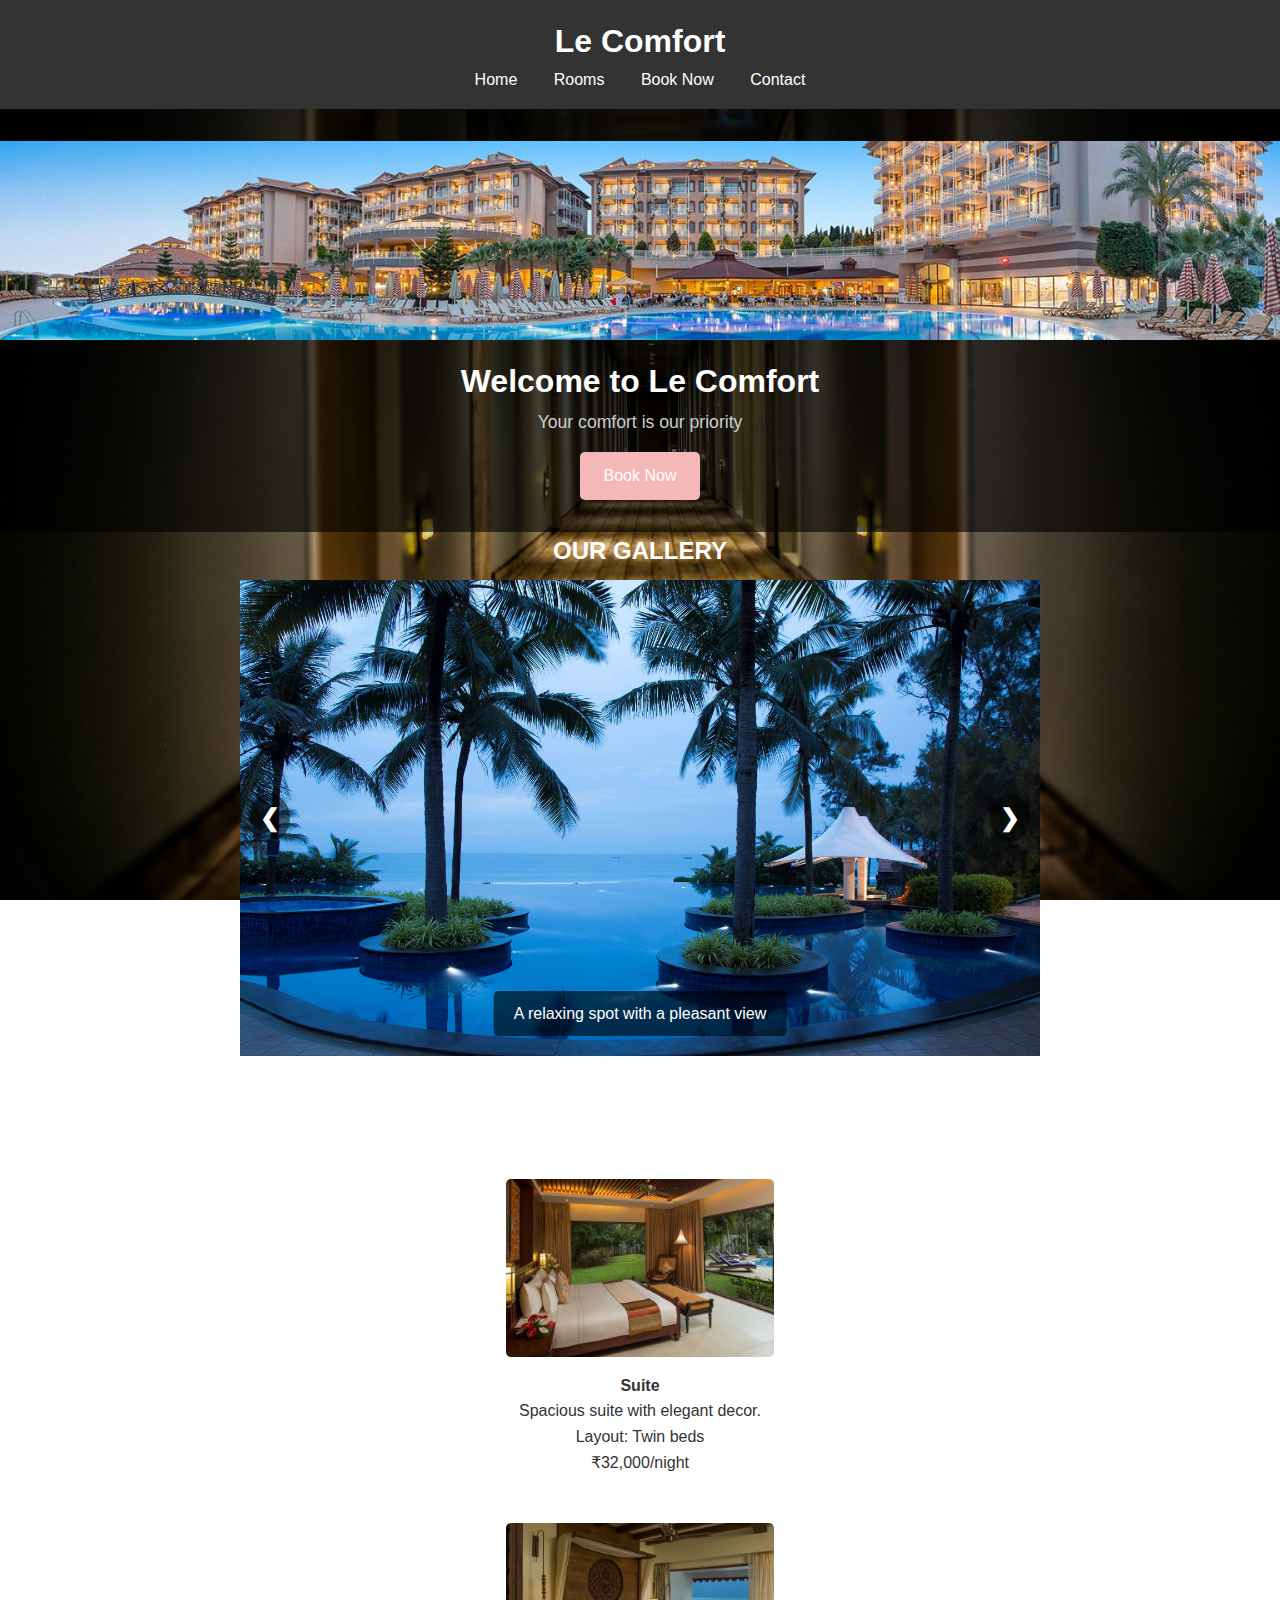
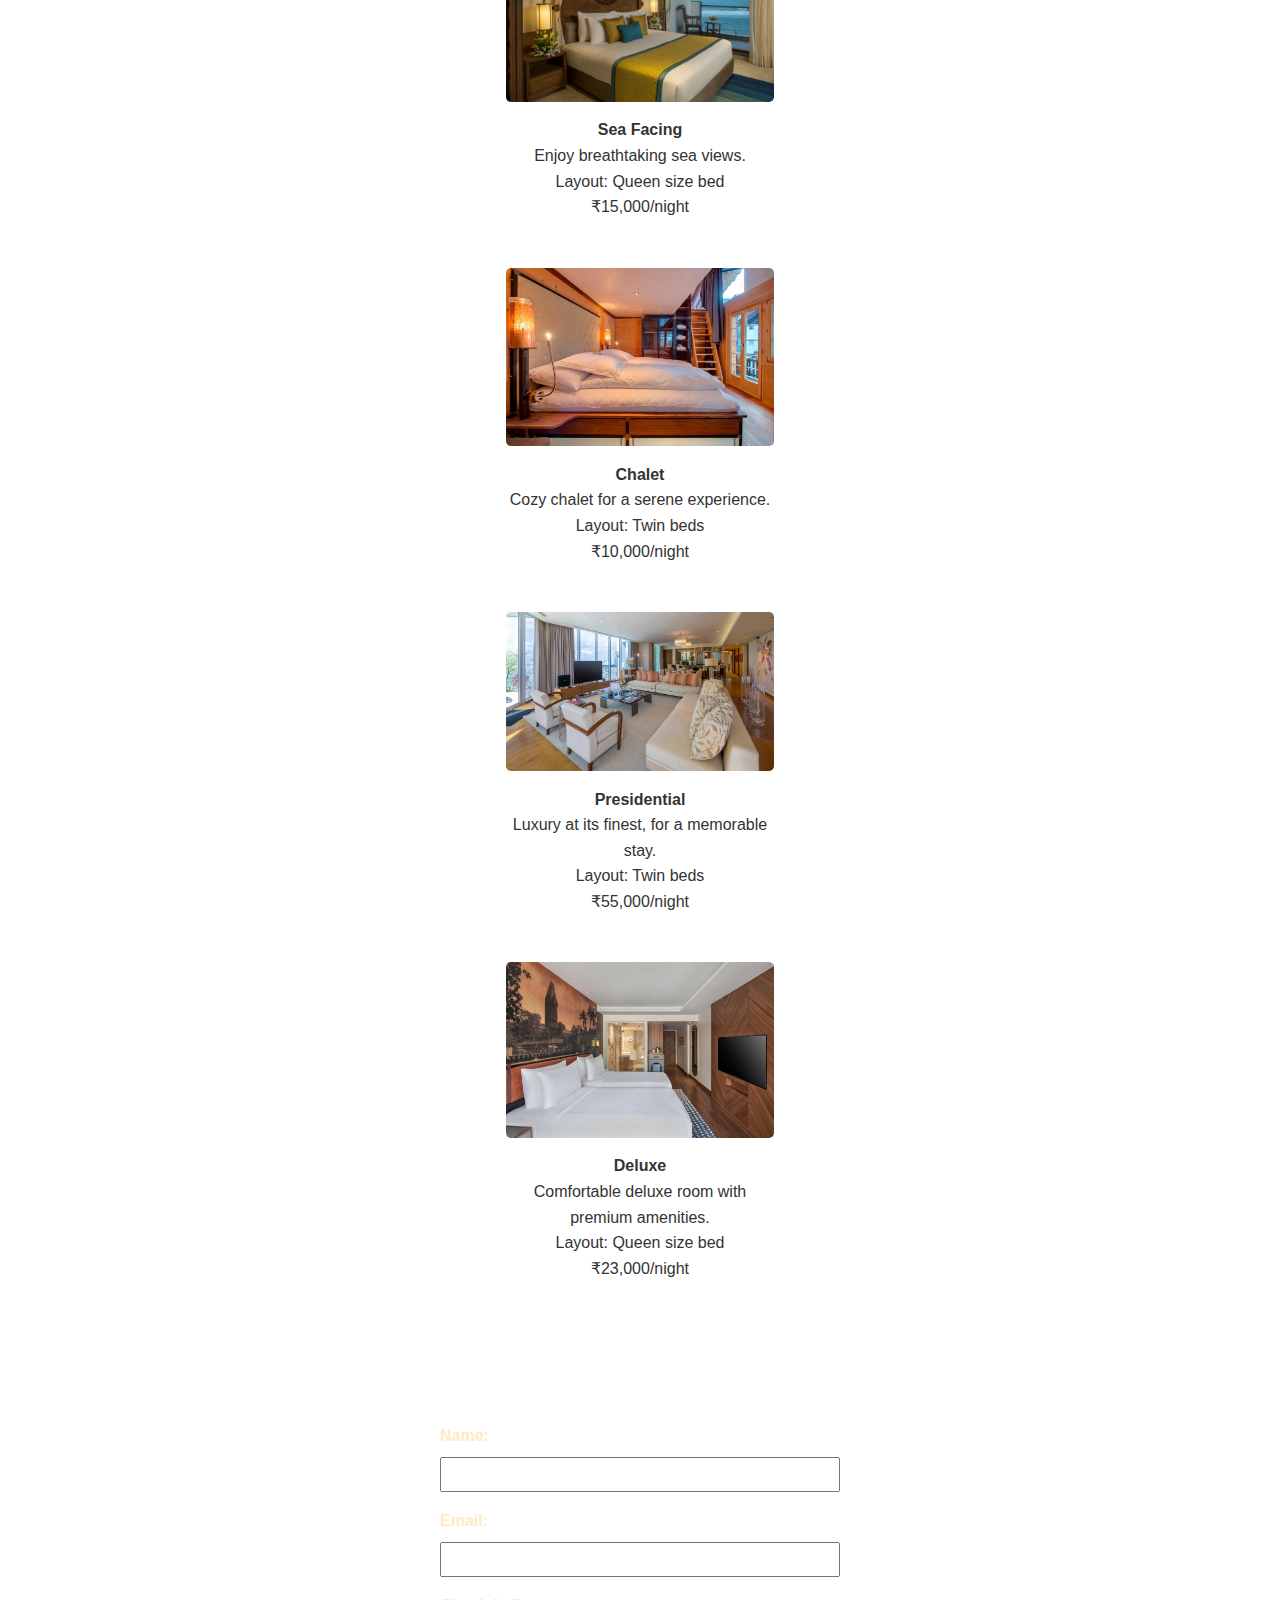
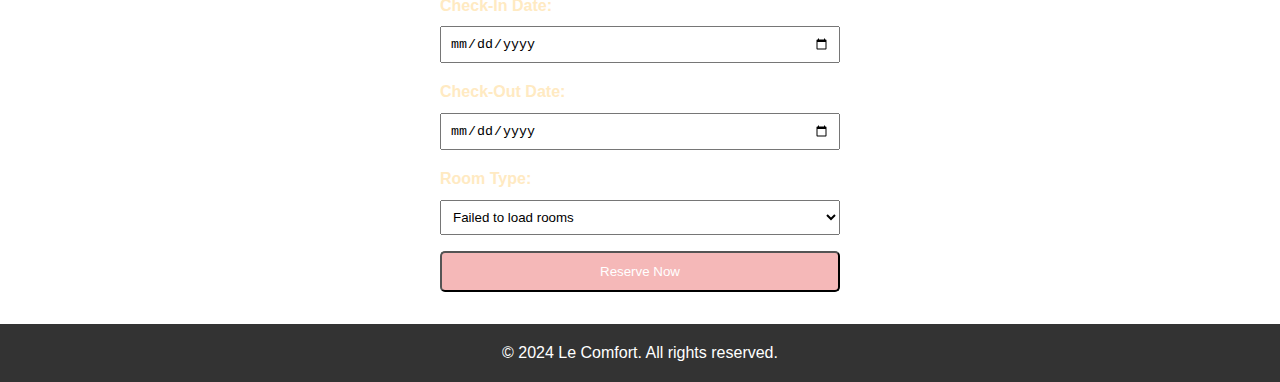
<file: client/index.html>
<!DOCTYPE html>
<html lang="en">

<head>
  <meta charset="UTF-8">
  <meta name="viewport" content="width=device-width, initial-scale=1.0">
  <title>Le Comfort</title>
  <link rel="stylesheet" href="styles.css">
</head>

<body>
  <header>
    <h1>Le Comfort</h1>
    <nav>
      <a href="#home">Home</a>
      <a href="#rooms">Rooms</a>
      <a href="#book">Book Now</a>
      <a href="#contact">Contact</a>
    </nav>
  </header>

  <section id="home" class="hero">
    <img src="images/homepage.jpg" alt="Hotel overview" class="hero-image">
    <h1>Welcome to Le Comfort</h1>
    <p>Your comfort is our priority</p>
    <a href="#book" class="button">Book Now</a>
  </section>

  <section class="gallery-section">
    <h2 class="gallery-title">OUR GALLERY</h2>
    <div class="slideshow">
      <div class="slide active">
        <img src="images/slide2.jpg" alt="Chill" class="slide-image">
        <div class="caption">A relaxing spot with a pleasant view</div>
      </div>
      <div class="slide">
        <img src="images/slide1.jpg" alt="Chill" class="slide-image">
        <div class="caption">A dream pool to rest by</div>
      </div>
      <div class="slide">
        <img src="images/slide3.jpg" alt="the sight" class="slide-image">
        <div class="caption">A bliss</div>
      </div>
      <!-- Navigation buttons -->
      <button class="prev">&#10094;</button>
      <button class="next">&#10095;</button>
    </div>
  </section>

  <section id="rooms" class="rooms">
    <h2>OUR ROOMS</h2>

    <div class="room">
      <img src="images/suite.jpg" alt="Suite Room" class="room-image">
      <h4>Suite</h4>
      <p>Spacious suite with elegant decor.</p>
      <p>Layout: Twin beds</p>
      <p>₹32,000/night</p>
    </div>

    <div class="room">
      <img src="images/sea facing.jpg" alt="Sea Facing Room" class="room-image">
      <h4>Sea Facing</h4>
      <p>Enjoy breathtaking sea views.</p>
      <p>Layout: Queen size bed</p>
      <p>₹15,000/night</p>
    </div>

    <div class="room">
      <img src="images/chalet.jpg" alt="Chalet Room" class="room-image">
      <h4>Chalet</h4>
      <p>Cozy chalet for a serene experience.</p>
      <p>Layout: Twin beds</p>
      <p>₹10,000/night</p>
    </div>

    <div class="room">
      <img src="images/presidential suite.jpg" alt="Presidential Room" class="room-image">
      <h4>Presidential</h4>
      <p>Luxury at its finest, for a memorable stay.</p>
      <p>Layout: Twin beds</p>
      <p>₹55,000/night</p>
    </div>

    <div class="room">
      <img src="images/deluxe rooms.jpg" alt="Deluxe Room" class="room-image">
      <h4>Deluxe</h4>
      <p>Comfortable deluxe room with premium amenities.</p>
      <p>Layout: Queen size bed</p>
      <p>₹23,000/night</p>
    </div>
  </section>


  <section id="book" class="booking-form">
    <h3>Book Your Stay</h3>
    <form id="booking-form">
      <label for="name">Name:</label>
      <input type="text" id="name" name="name" required>

      <label for="email">Email:</label>
      <input type="email" id="email" name="email" required>

      <label for="checkin">Check-In Date:</label>
      <input type="date" id="checkin" name="checkin" required>

      <label for="checkout">Check-Out Date:</label>
      <input type="date" id="checkout" name="checkout" required>

      <label for="room">Room Type:</label>
      <select id="room_type" name="room_type">
        <option value="">Loading rooms...</option>
        <option value="suite">Suite</option>
        <option value="sea-facing">Sea Facing</option>
        <option value="chalet">Chalet</option>
        <option value="presidential">Presidential</option>
        <option value="deluxe">Deluxe</option>
      </select>

      <!-- Display price for the selected room -->
      <p id="price"> </p>

      <button type="submit" class="button">Reserve Now</button>
    </form>
  </section>


  <footer>
    <p>&copy; 2024 Le Comfort. All rights reserved.</p>
  </footer>
  <!-- Link to JavaScript file -->
  <script defer type="text/javascript" src="script.js"></script>
</body>

</html>
</file>
<file: client/styles.css>
/* Base Styles */
* {
  margin: 0;
  padding: 0;
  box-sizing: border-box;
}

body {
  font-family: Arial, sans-serif;
  line-height: 1.6;
  color: #fff; /* White text color for better contrast with dark background */
  background-image: url("images/background.jpg"); /* Background image */
  background-size: cover;
  background-position: center;
  background-repeat: no-repeat;
  background-attachment: fixed;
}

/* Header */
header {
  background-color: #333;
  color: #fff;
  padding: 1rem;
  text-align: center;
}

header nav a {
  color: #fff;
  margin: 0 1rem;
  text-decoration: none;
}

/* Hero Section */
.hero {
  position: relative;
  text-align: center;
  padding: 2rem 0;
  background-color: rgba(0, 0, 0, 0.6); /* Semi-transparent black overlay */
}

.hero h2 {
  font-size: 3rem;
  margin-bottom: 0.5rem;
  color: #fff; /* White text for contrast */
}

.hero p {
  font-size: 1.1rem;
  color: #ccc; /* Light grey text color for readability */
}

.hero-image {
  width: 100%;
  height: auto;
  max-height: 500px;
  object-fit: cover;
  display: block;
  margin: 0 auto 1rem;
}

/* Button */
.button {
  display: inline-block;
  padding: 0.7rem 1.5rem;
  background-color: #f5b8b8; /* Visible color */
  color: #fff;
  text-decoration: none;
  border-radius: 5px;
  margin-top: 1rem;
  cursor: pointer;
}

.button:hover {
  background-color: #f5b8b8; /* Darker blue on hover */
}

section .button {
  background-color: #f5b8b8; /* Visible color */
  color: #fff;
}

/* Rooms and Booking Form Sections */
.rooms,
.booking-form {
  padding: 2rem;
  text-align: center;
}

.rooms .room {
  background-color: rgba(
    255,
    255,
    255,
    0.8
  ); /* Light background with transparency */
  padding: 1rem;
  margin: 1rem auto;
  width: 80%;
  max-width: 300px;
  border-radius: 5px;
  color: #333; /* Dark text for readability */
}

.room-image {
  width: 100%;
  height: auto;
  max-height: 500px;
  object-fit: cover;
  border-radius: 5px;
  margin-bottom: 0.5rem;
}

.booking-form form {
  display: flex;
  flex-direction: column;
  max-width: 400px;
  margin: 0 auto;
}

.booking-form label {
  margin-top: 1rem;
  margin-right: auto;
  color: rgb(255, 234, 194); /* Change to white for better visibility */
  font-weight: bold; /* Optional: makes the labels stand out more */
}

.booking-form input,
.booking-form select {
  padding: 0.5rem;
  margin-top: 0.5rem;
}

/* Footer */
footer {
  background-color: #333;
  color: #fff;
  text-align: center;
  padding: 1rem;
}

/* Optional welcome-section styling */
.welcome-section {
  color: #ccc; /* Light grey for readability */
  text-align: center;
}

/* Slideshow container */
.slideshow {
  display: flex;
  justify-content: center;
  align-items: center;
  overflow: hidden;
  position: relative;
  max-width: 800px; /* Set max width for slideshow container */
  margin: 0 auto; /* Center the slideshow container */
}

.slide {
  display: none;
  text-align: center;
}

.slide.active {
  display: block;
}

.slide-image {
  width: 100%; /* Make the image responsive to container width */
  height: auto; /* Keep aspect ratio */
  max-height: 500px; /* Set a max height for the image */
  object-fit: cover; /* Crop the image if it doesn’t fit the container */
  display: block;
}

.caption {
  position: absolute;
  bottom: 20px; /* Adjust the position from the bottom */
  left: 50%;
  transform: translateX(-50%);
  color: white;
  background-color: rgba(0, 0, 0, 0.6); /* Semi-transparent background */
  padding: 10px 20px;
  border-radius: 5px;
  font-size: 1em;
  text-align: center;
}

.prev,
.next {
  cursor: pointer;
  position: absolute;
  top: 50%;
  transform: translateY(-50%);
  padding: 10px;
  color: white;
  font-weight: bold;
  font-size: 24px;
  background: rgba(0, 0, 0, 0.5);
  border: none;
  border-radius: 50%;
}

.prev {
  left: 10px;
}

.next {
  right: 10px;
}

.gallery-section {
  text-align: center;
  margin-bottom: 20px;
}

.gallery-title {
  font-size: 24px; /* Adjust font size as needed */
  font-weight: bold;
  color: white; /* Change color as needed */
  margin-bottom: 10px; /* Space between title and slideshow */
}
</file>
